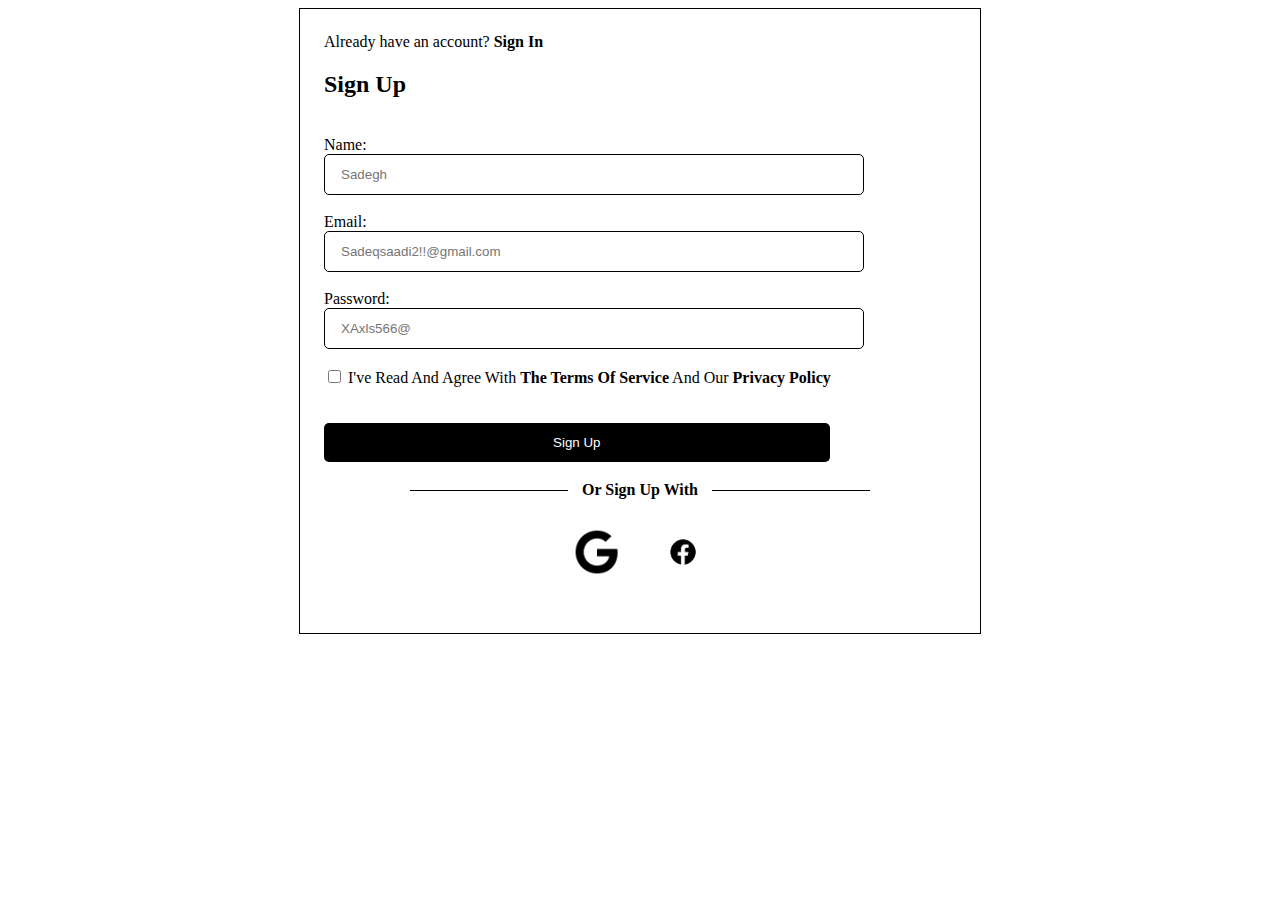
<file: index.html>
<!DOCTYPE html>
<html lang="en">
<head>
    <meta charset="UTF-8">
    <meta name="viewport" content="width=device-width, initial-scale=1.0">
    <title>SignUp Form</title>
    <link rel="stylesheet" href="index.css">
</head>
<body>
    <form id="form">
      <div class="link">Already have an account? <b><a href="./signin.html">Sign In</a></b></div>
      <h2>Sign Up</h2>
      <br>
      <label for="fullname">Name: </label>
      <br>
      <input type="text" name="fullname" id="" placeholder="Sadegh" class="input" required>
      <br>
      <br>
      <label for="email">Email: </label>
      <br>
      <input type="email" name="email" placeholder="Sadeqsaadi2!!@gmail.com" class="input" required>
      <br>
      <br>
      <label for="password">Password:</label>
      <br>
      <input type="password" name="password" placeholder="XAxls566@" class="input" required>
      <br>
      <br>
      <input type="checkbox" name="checkbox" required>
      I've Read And Agree With <b>The Terms Of Service</b> And Our <b>Privacy Policy</b>
      <br>
      <br>
      <br>
      <button>Sign Up</button>
      <br>
      <br>
      <div class="footer">
        <div class="line"></div>
        <h4 class="text"> Or Sign Up With </h4>
        <div class="line"></div>
        <p><span><img src="IMAGES/googlelogo.png" alt="googlelogo" class="logo"></span> <span><img src="IMAGES/facebooklogo.png" alt="facebooklogo" class="logo"></span></p>
    </div>
</body>
</html>
</file>
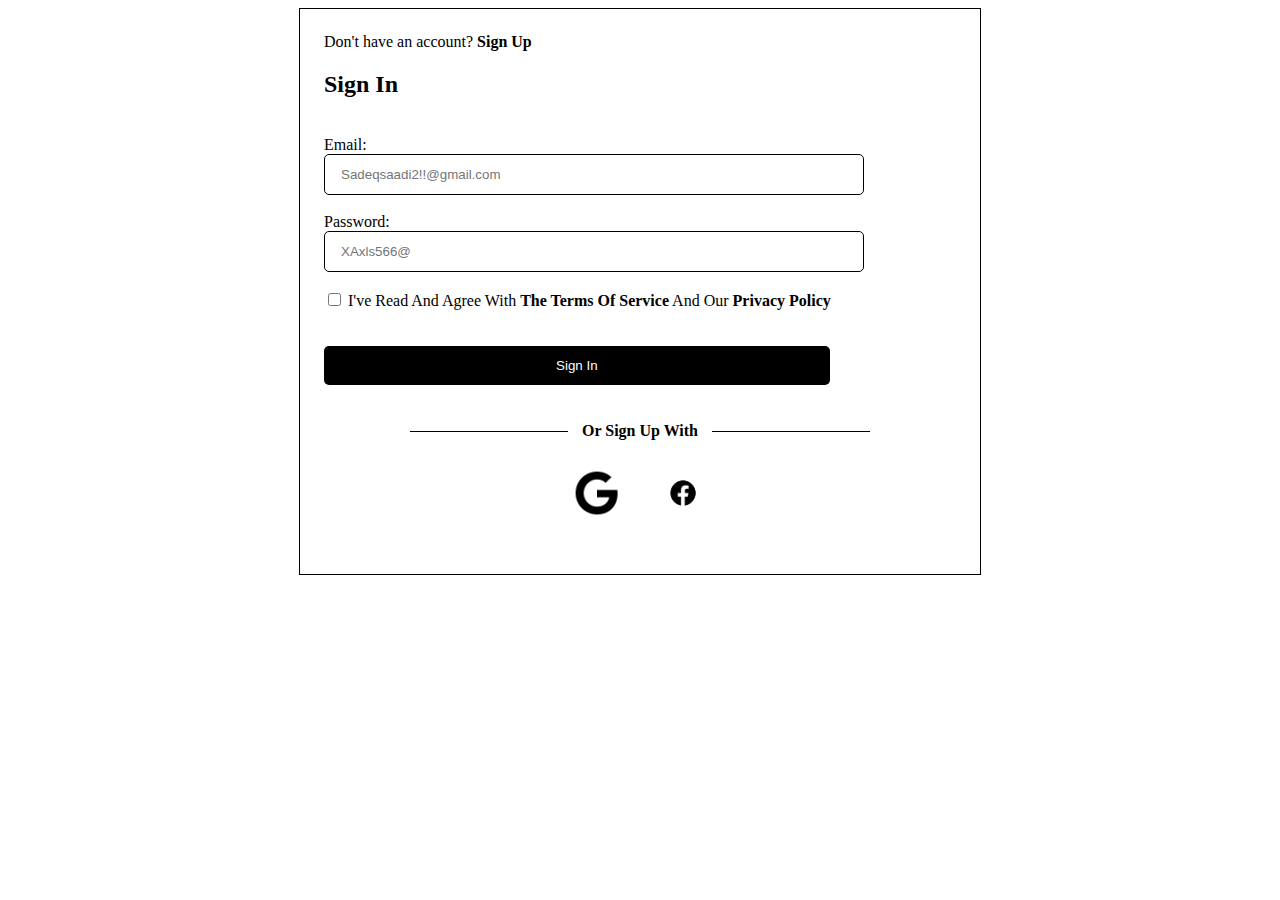
<file: signin.html>
<!DOCTYPE html>
<html lang="en">
<head>
    <meta charset="UTF-8">
    <meta name="viewport" content="width=device-width, initial-scale=1.0">
    <title>SignIn Form</title>
    <link rel="stylesheet" href="signin.css">
    
</head>
<body>
    <form id="form">
      <div class="link">Don't have an account? <b><a href="./index.html" id="signuplink">Sign Up</a></b></div>
      <h2>Sign In</h2>
      <br>
    
      <label for="email">Email: </label>
      <br>
      <input type="email" name="email" placeholder="Sadeqsaadi2!!@gmail.com" class="input" required>
      <br>
      <br>
      <label for="password">Password:</label>
      <br>
      <input type="password" name="password" placeholder="XAxls566@" class="input" required>
      <br>
      <br>
      <input type="checkbox" name="checkbox" required>
      I've Read And Agree With <b>The Terms Of Service</b> And Our <b>Privacy Policy</b>
      <br>
      <br>
      <br>
      <div class="link"><button><a href="./table.html" id="signin">Sign In</a></button></div>
      <br>
      <br>
      <div class="footer">
        <div class="line"></div>
        <h4 class="text"> Or Sign Up With </h4>
        <div class="line"></div>
        <p><span><img src="IMAGES/googlelogo.png" alt="googlelogo" class="logo"></span> <span><img src="IMAGES/facebooklogo.png" alt="facebooklogo" class="logo"></span></p>
    </div>
    </form>
</body>
</html>
</file>
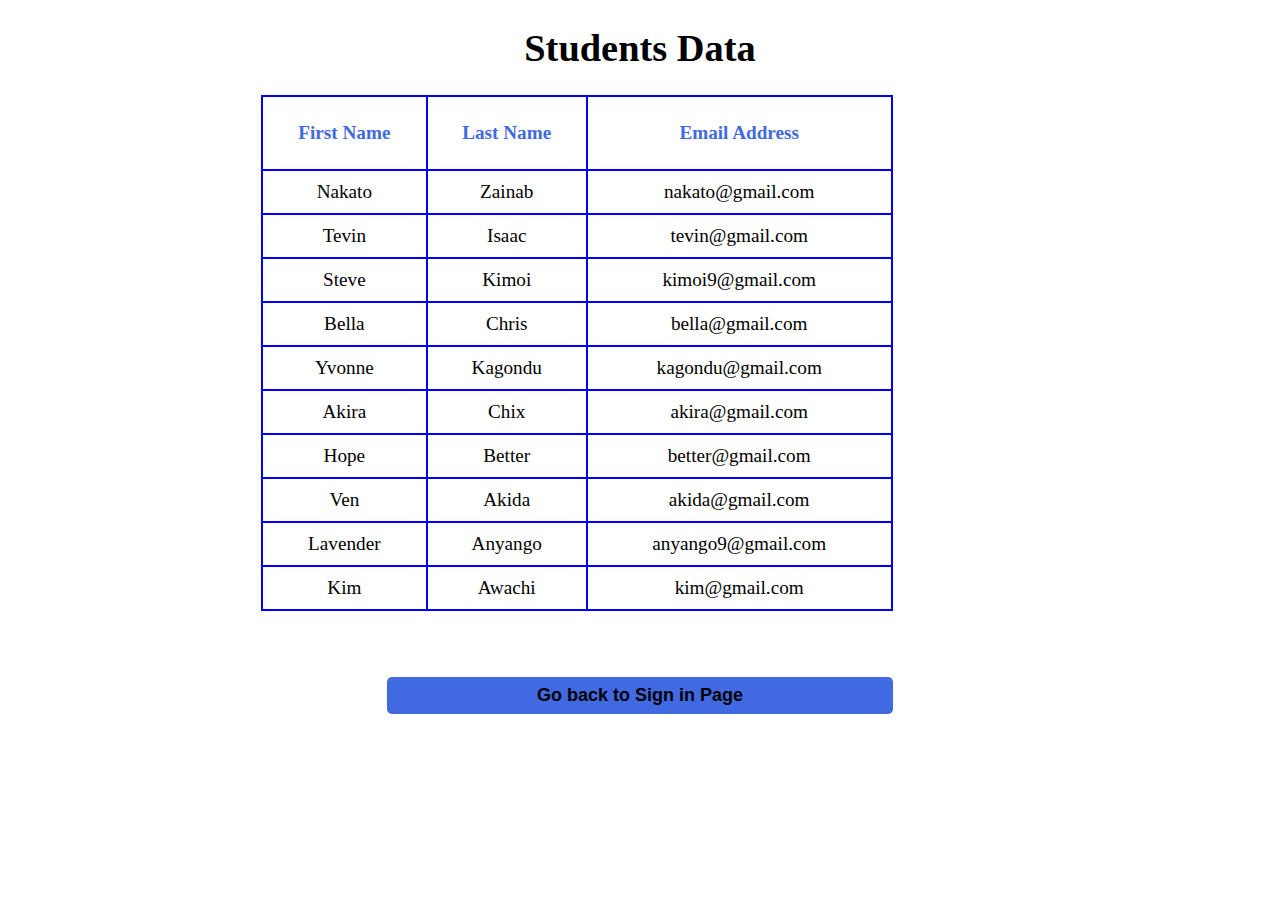
<file: table.html>
<!DOCTYPE html>
<html lang="en">
<head>
    <meta charset="UTF-8">
    <meta name="viewport" content="width=device-width, initial-scale=1.0">
    <title>Tables</title>
    <link rel="stylesheet" href="table.css">
</head>
<body>
    <h1>Students Data</h1>
    <table id="table">
        <tr>
            <th>First Name</th>
            <th>Last Name</th>
            <th>Email Address</th>
        </tr>
        <tr>
            <td>Nakato</td>
            <td>Zainab</td>
            <td>nakato@gmail.com</td>
        </tr>
        <tr>
            <td>Tevin </td>
            <td>Isaac</td>
            <td>tevin@gmail.com</td>
        </tr>
        <tr>
            <td>Steve</td>
            <td>Kimoi</td>
            <td>kimoi9@gmail.com</td>
        </tr>
        <tr>
            <td>Bella </td>
            <td>Chris</td>
            <td>bella@gmail.com</td>
        </tr>
        <tr>
            <td>Yvonne</td>
            <td>Kagondu</td>
            <td>kagondu@gmail.com</td>
        </tr>
        <tr>
            <td>Akira</td>
            <td>Chix</td>
            <td>akira@gmail.com</td>
        </tr>
        <tr>
            <td>Hope</td>
            <td>Better</td>
            <td>better@gmail.com</td>
        </tr>
        <tr>
            <td>Ven</td>
            <td>Akida</td>
            <td>akida@gmail.com</td>
        </tr>
        <tr>
            <td>Lavender</td>
            <td>Anyango</td>
            <td>anyango9@gmail.com</td>
        </tr>
        <tr>
            <td>Kim</td>
            <td>Awachi</td>
            <td>kim@gmail.com</td>
        </tr>
    </table>
    <br>
    <br>
    <br>
    <div class="link">
        <footer>
            <button> <a href="./signin.html"><b>Go back to Sign in Page</b></a></button>
        </footer>
    </div>
</body>
</html>
</file>
<file: index.css>
#form{
    border: solid 1px;
    width: 50%;
    padding: 24px;
    margin: 0 auto;
}
.input{
    padding: 12px 16px;
    width: 80%;
    border-radius: 5px;
    border: solid 1px;
}
button{
    padding: 12px 16px;
    border: none;
    border-radius: 5px;
    width: 80%;
    color: white;
    background-color: black;

}


.logo{
    width: 50px;
    padding: 12px 16px;
}
.link a{
    text-decoration: none;
    color: black;
}
.footer{
    text-align: center;
} 
.line{
    display: inline-block;
    width: 25%;
    height: 1px;
    background-color: #000;
    vertical-align: middle;
    text-align: center;
}
.text{
    display: inline-block;
    margin: 0 10px;
    vertical-align: middle;
}
</file>
<file: signin.css>
#form{
    border: solid 1px;
    width: 50%;
    padding: 24px;
    margin: 0 auto;
}
.input{
    padding: 12px 16px;
    width: 80%;
    border-radius: 5px;
    border: solid 1px;
}
button{
    padding: 12px 16px;
    border: none;
    border-radius: 5px;
    width: 80%;
    color: white;
    background-color: black;
}
.logo{
    width: 50px;
    padding: 12px 16px;
    align-items: center;
}
.link a{
    text-decoration: none;
    color: black;
}
#signin{
    color:white
}
.footer{
    text-align: center;
}
.line{
    display: inline-block;
    width: 25%;
    height: 1px;
    background-color: #000;
    vertical-align: middle;
}
.text{
    display: inline-block;
    margin: 0 10px;
    vertical-align: middle;
}
</file>
<file: table.css>
body{
    text-align: center;
    font-size: larger;
}
table, th, td{
    border: 2px solid blue;
    border-collapse: collapse;
   
}
th{
    color: royalblue;
    height:  70px;
}
table{
    text-align: center;
    margin-left: 20%;
    width: 50%;
}
td{
    height: 40px;
}
tr{
    color: black;
}
a{
    color: black;
}
button{
    padding: 8px 12px;
    border: none;
    border-radius: 5px;
    width: 40%;
    color: white;
    background-color: royalblue;
    font-size: large;
    text-align: center;
}
.link a{
    text-decoration: none;
    color: black;
}
</file>
